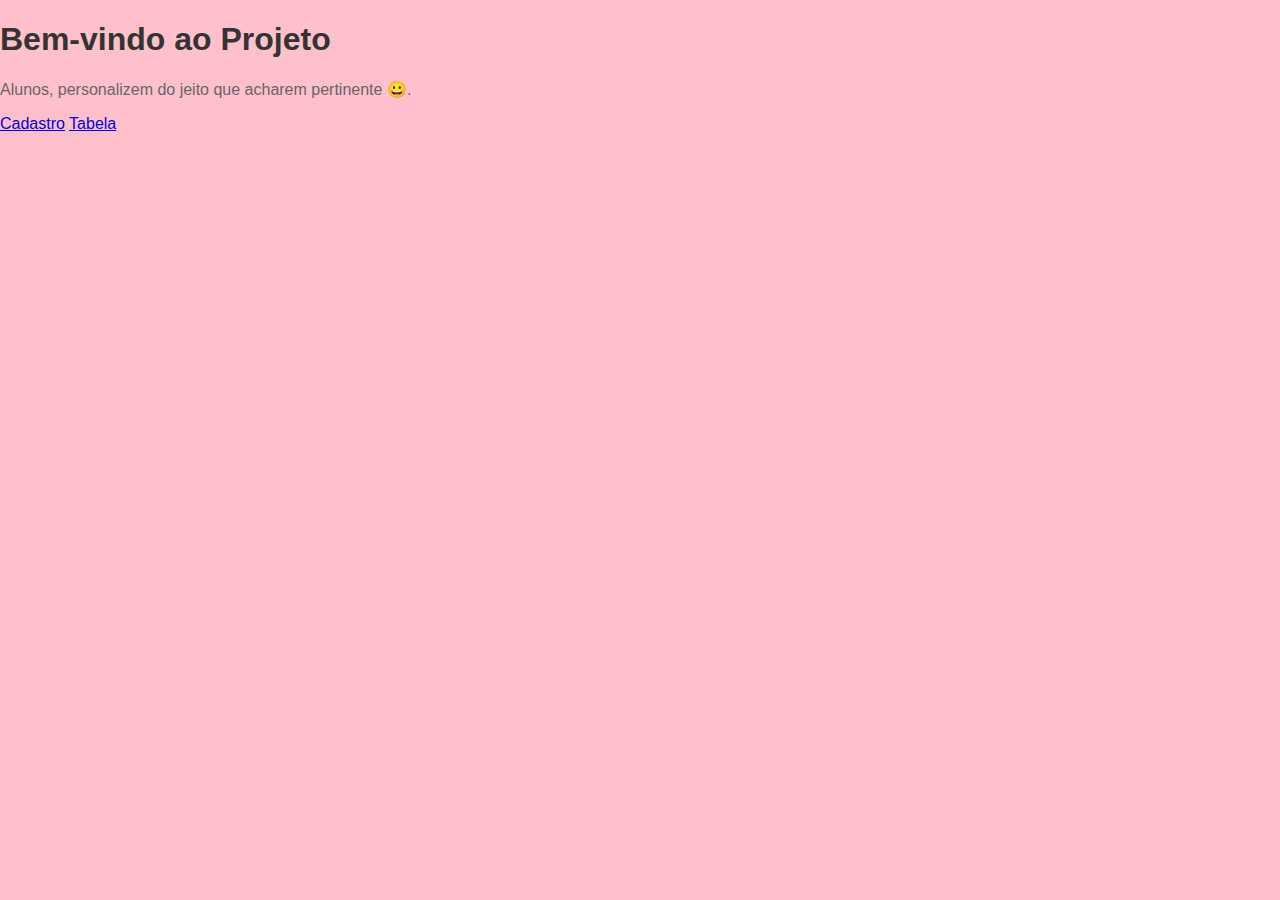
<file: index.html>
<!DOCTYPE html>
<html lang="pt-br">
<head>
    <meta charset="UTF-8">
    <meta name="viewport" content="width=device-width, initial-scale=1.0">
    <title>Página Inicial</title>
    <link rel="stylesheet" href="style.css">
</head>
<body>
    <h1>Bem-vindo ao Projeto</h1>
    <p>Alunos, personalizem do jeito que acharem pertinente 😀.</p>
    <a href="cadastro.html">Cadastro</a>
    <a href="tabela.html">Tabela</a>
    <script src="script.js"></script>
</body>
</html>
</file>
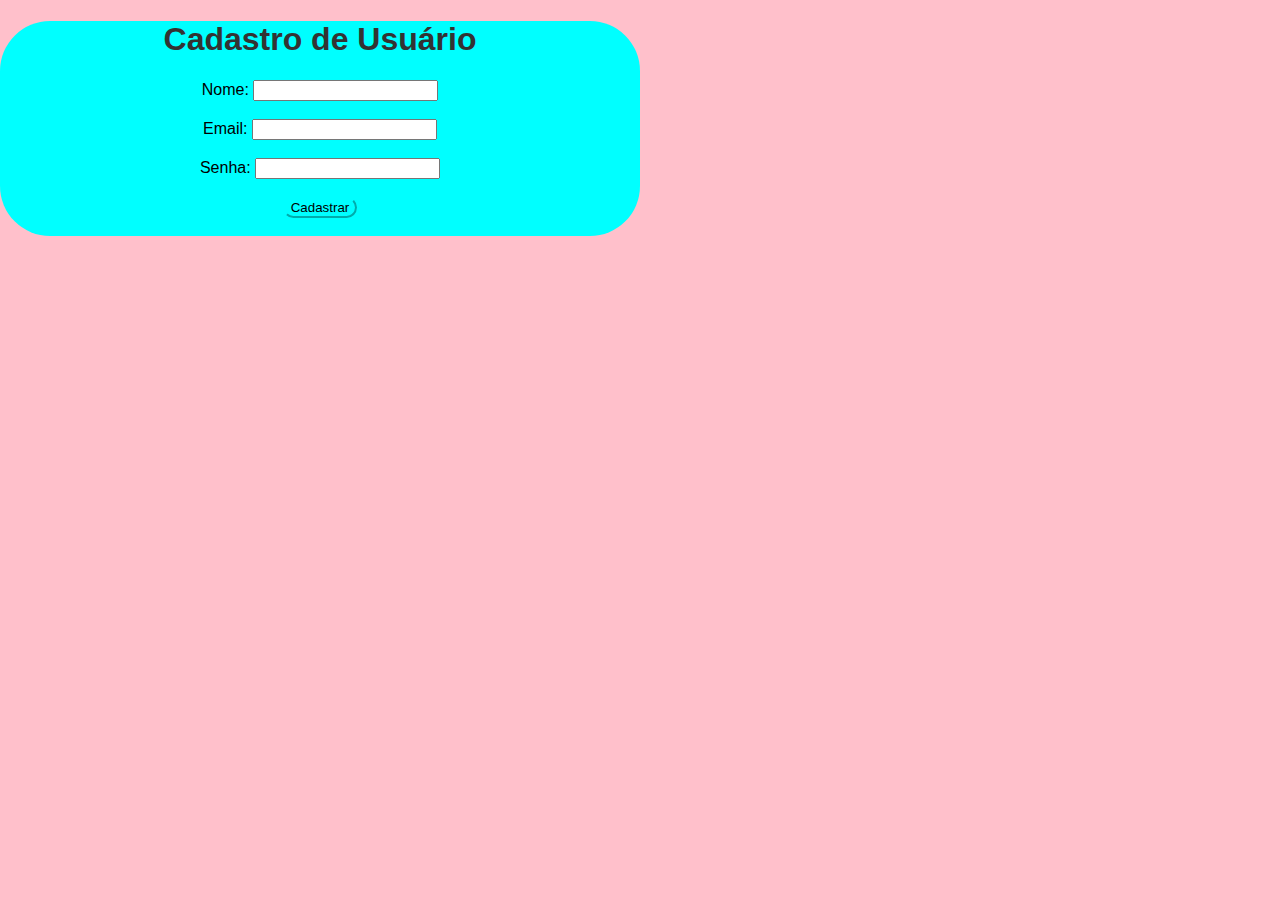
<file: cadastro.html>
<!DOCTYPE html>
<html lang="pt-br">
<head>
    <meta charset="UTF-8">
    <meta name="viewport" content="width=device-width, initial-scale=1.0">
    <title>Cadastro</title>
    <link rel="stylesheet" href="style.css">
</head>
<body>
    <div class="cad">
        <h1>Cadastro de Usuário</h1>
        <form id="cadastroForm">
        <label for="nome">Nome:</label>
        <input type="text" id="nome" name="nome" required><br>
        <br>
        <label for="email">Email:</label>
        <input type="email" id="email" name="email" required><br>
        <br>
        <label for="senha">Senha:</label>
        <input type="password" id="senha" name="senha" required><br>
        <br>
        <button type="submit">Cadastrar</button><br>
        <br>
    </form>
    </div>
        </div>
    
    <script src="script.js"></script>
</body>
</html>
</file>
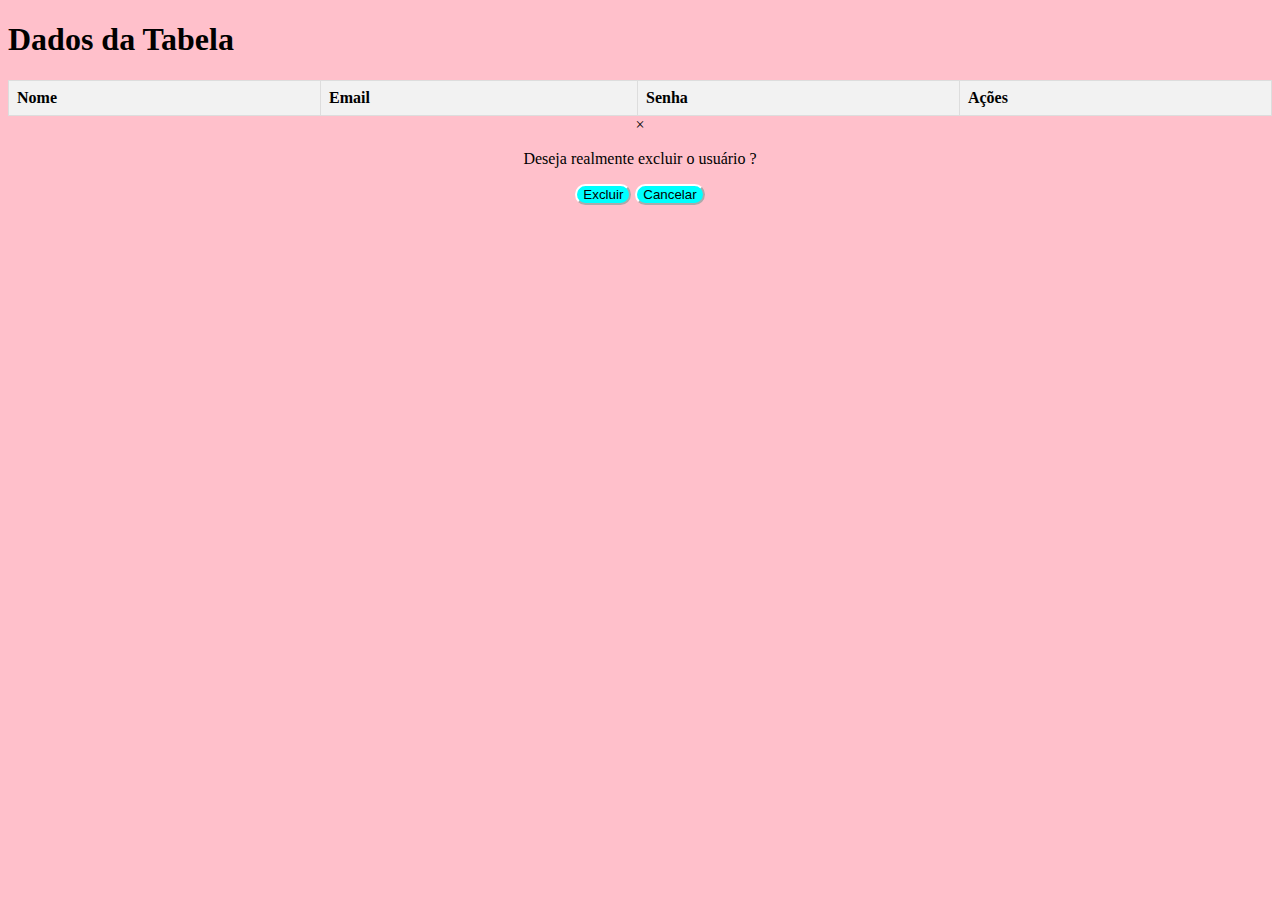
<file: tabela.html>
<!DOCTYPE html>
<html lang="pt-br">
<head>
    <meta charset="UTF-8">
    <meta name="viewport" content="width=device-width, initial-scale=1.0">
    <title>Tabela</title>
    <link rel="stylesheet" href="styletabela.css">
</head>
<body>
    <h1>Dados da Tabela</h1>
  
    <table id="tabelaDados">
        <thead>
            <tr>
                <th>Nome</th>
                <th>Email</th>
                <th>Senha</th>
                <th>Ações</th>
            </tr>
        </thead>
        <tbody>
            <!-- Linhas de dados serão adicionadas aqui dinamicamente -->
        </tbody>
    </table>
    <div class="tabela">
        <!-- Definição do modal -->
        <div id="modalExcluir" class="modal">
            <div class="modal-content">
                <span class="close">&times;</span>
                <p>Deseja realmente excluir o usuário <span id="usuarioNome"></span>?</p>
                <button id="confirmarExcluir">Excluir</button>
                <button id="cancelarExcluir">Cancelar</button>
            </div>
        </div>
    </div>
    <script src="scripttabela.js"></script>
</body>
</html>
</file>
<file: style.css>
/* Definição do estilo geral do corpo da página */
body {
    font-family: Arial, sans-serif; /* Define a fonte do texto */
    background-color:pink; /* Define a cor de fundo da página */
    margin: 0; /* Remove a margem padrão do corpo */
    padding: 0; /* Remove o padding padrão do corpo */
}
/* Estilização do título principal */
h1 {
    color: #333; /* Define a cor do texto do título */
}
/* Estilização dos parágrafos */
p {
    font-size: 16px; /* Define o tamanho da fonte dos parágrafos */
    color: #666; /* Define a cor do texto dos parágrafos */
}
/* Estilo para o modal */
.modal {
    display: none; /* Oculta o modal por padrão */
    position: fixed; /* Fixa o modal na tela */
    z-index: 1; /* Garante que o modal fique acima de outros elementos */
    left: 0;
    top: 0;
    width: 100%; /* Largura total da tela */
    height: 100%; /* Altura total da tela */
    overflow: auto; /* Adiciona barra de rolagem se necessário */
    background-color: rgb(0,0,0); /* Cor de fundo */
    background-color: rgba(0,0,0,0.4); /* Cor de fundo com transparência */
}
/* Estilo para o conteúdo do modal */
.modal-content {
    background-color: #fefefe; /* Cor de fundo do conteúdo */
    margin: 15% auto; /* Margem para centralizar o modal */
    padding: 20px; /* Espaçamento interno */
    border: 1px solid #888; /* Borda do modal */
    width: 80%; /* Largura do conteúdo do modal */
}
/* Estilo para o botão de fechar */
.close {
    color: #aaa; /* Cor do botão de fechar */
    float: right; /* Alinha à direita */
    font-size: 28px; /* Tamanho da fonte */
    font-weight: bold; /* Negrito */
}
/* Estilo para o botão de fechar quando o mouse estiver sobre ele */
.close:hover,
.close:focus {
    color: black; /* Cor preta */
    text-decoration: none; /* Remove sublinhado */
    cursor: pointer; /* Altera o cursor para pointer */
}
.cad{
    border-style: none;
    background-color: aqua;
    text-align: center;
    border-radius: 50px;
    width: 50%;
}
.cad:hover{
    background-color: pink;
    scale: 1.1;
    transition-duration: 0.5s;
}
button{
    background-color: aqua;
    border-color: aqua;
    border-radius: 30px;
}
button:hover{
    scale: 1.1;
    transition-duration: 0.5s;
    background-color: pink;
    border-color: pink;
}
input:hover{
    scale: 1.1;
    transition-duration: 0.5s;
}
</file>
<file: styletabela.css>
body{
    background-color: pink;
}
/* Estilização para a tabela */
table {
    width: 100%;
    border-collapse: collapse; /* Remove espaços entre as células */
}
/* Estilização para as células da tabela */
th, td {
    border: 1px solid #ddd; /* Define borda */
    padding: 8px; /* Espaçamento interno */
    text-align: left; /* Alinhamento do texto */
}
/* Estilização para o cabeçalho da tabela */
th {
    background-color: #f2f2f2; /* Cor de fundo */
    color: black; /* Cor do texto */
}
.tabela:hover{
    scale: 1.1;
    transition-duration: 0.5s;
}
.tabela{
    text-align: center;
}
button{
    border-radius: 30px;
    border-color: white;
    background-color: aqua;
}
button:hover{
    scale: 1.1;
    transition-duration: 0.5s;
    background-color: pink;
    border-color: pink;
}
</file>
